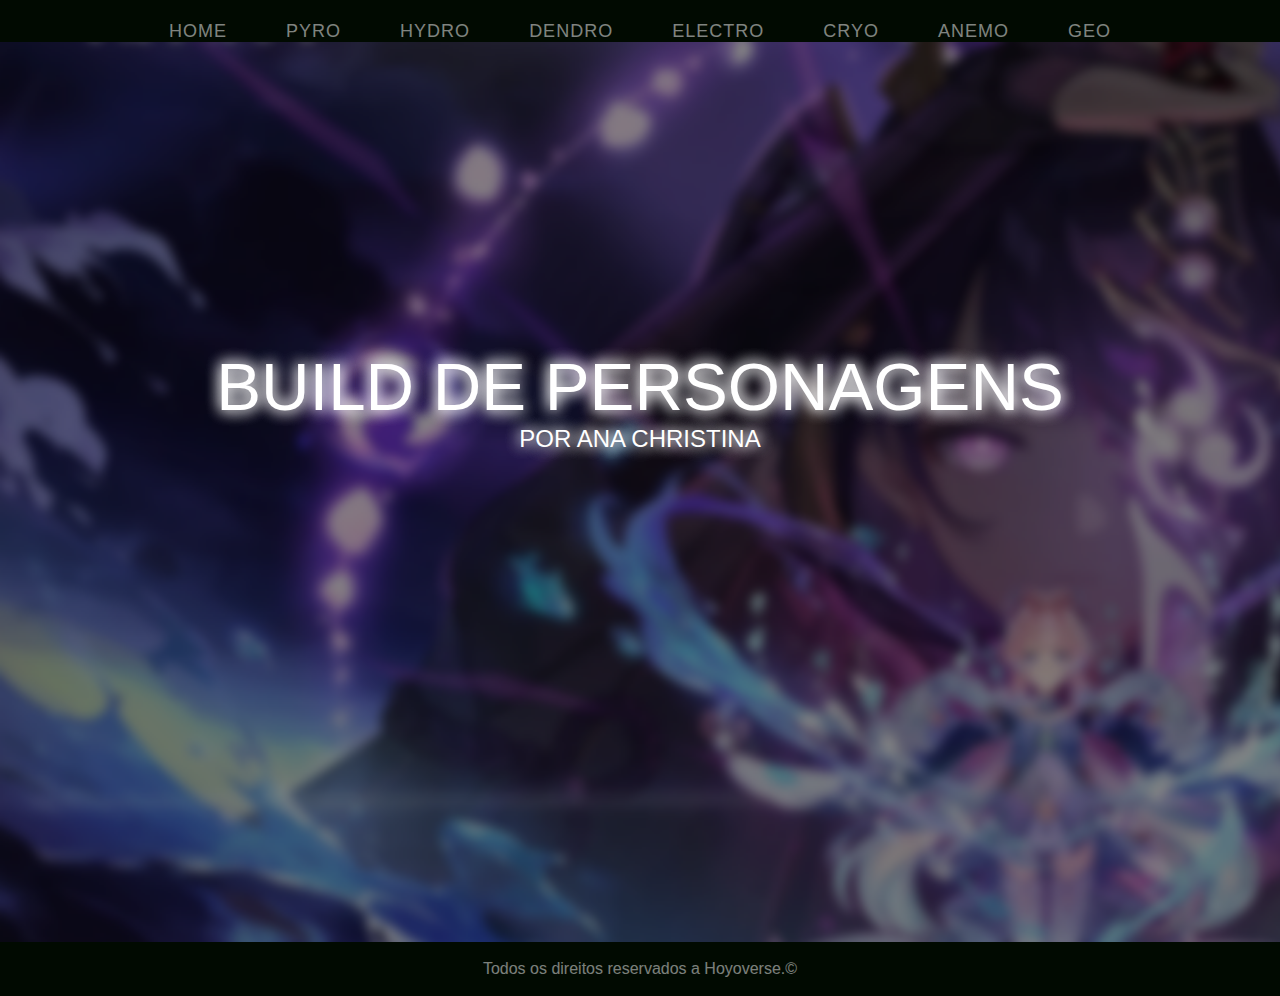
<file: index.html>
<!DOCTYPE html>
<html lang="pt-br">
<head>
    <meta charset="UTF-8">
    <meta http-equiv="X-UA-Compatible" content="IE=edge">
    <meta name="viewport" content="width=device-width, initial-scale=1.0">
    <link rel="stylesheet" href="./assets/css/home.css">
    <title>Genshin Builds</title>
</head>
<body>
    <header>
        <nav>
            <br>
            <ul class="menu1">
                <li><a href="index.html" data-hover="index">Home</a></li>
                <li><a href="Pyro.html" data-hover="Pyro">Pyro</a></li>
                <li><a href="Hydro.html" data-hover="Hydro">Hydro</a></li>
                <li><a href="Dendro.html" data-hover="Dendro">Dendro</a></li>
                <li><a href="Electro.html" data-hover="Electro">Electro</a></li>
                <li><a href="Cryo.html" data-hover="Cryo">Cryo</a></li>
                <li><a href="Anemo.html" data-hover="Anemo">Anemo</a></li>
                <li><a href="Geo.html" data-hover="Geo">Geo</a></li>
              </ul>
                
        </nav>
    </header>


    <main>
        <br><br><br><br><br><br>
        <div class="container">
            <h1 class="tracking-in-expand">
                  Build de Personagens
            </h1>
            <h2 class="tracking-in-expand2">por Ana Christina</h2> 
        
        </div>
        <br>

    </main>

    <footer>
        <div class="rodape">
            <br>
            <p>Todos os direitos reservados a Hoyoverse.©</p>
            <br>
    </footer>
</body>
</html>
</file>
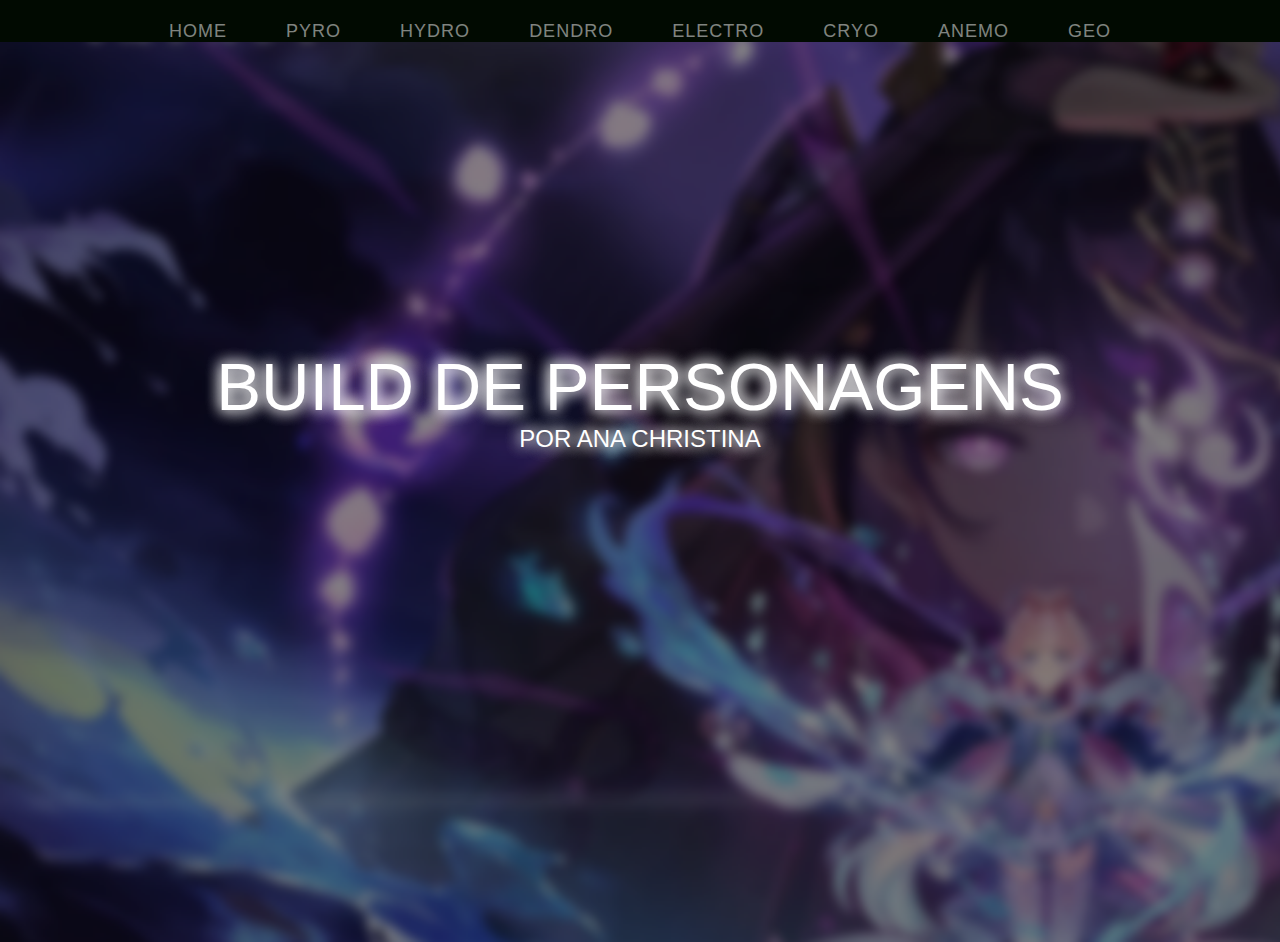
<file: home.html>
<!DOCTYPE html>
<html lang="pt-br">
<head>
    <meta charset="UTF-8">
    <meta http-equiv="X-UA-Compatible" content="IE=edge">
    <meta name="viewport" content="width=device-width, initial-scale=1.0">
    <link rel="stylesheet" href="./assets/css/home.css">
    <title>Genshin Builds</title>
</head>
<body>
    <header>
        <nav>
            <br>
            <ul class="menu1">
                <li><a href="home.html" data-hover="home">Home</a></li>
                <li><a href="Pyro.html" data-hover="Pyro">Pyro</a></li>
                <li><a href="Hydro.html" data-hover="Hydro">Hydro</a></li>
                <li><a href="Dendro.html" data-hover="Dendro">Dendro</a></li>
                <li><a href="Electro.html" data-hover="Electro">Electro</a></li>
                <li><a href="Cryo.html" data-hover="Cryo">Cryo</a></li>
                <li><a href="Anemo.html" data-hover="Anemo">Anemo</a></li>
                <li><a href="Geo.html" data-hover="Geo">Geo</a></li>
              </ul>
                
        </nav>
    </header>


    <main>
        <br><br><br><br><br><br>
        <div class="container">
            <h1 class="tracking-in-expand">
                  Build de Personagens
            </h1>
            <h2 class="tracking-in-expand2">por Ana Christina</h2> 
        
        </div>
        <br>

    </main>

    <footer>
    
    </footer>
</body>
</html>
</file>
<file: assets/css/home.css>
*{
    margin: 0%;
    padding: 0%;
}

body{
    background-color: whitesmoke;
}

/* menu importado de outro site */

@import url(https://fonts.googleapis.com/css?family=Raleway:400,500,800);
.menu1 {
  font-family: 'Raleway', Arial, sans-serif;
  text-align: center;
  text-transform: uppercase;
  font-weight: 500;
}
.menu1 * {
  box-sizing: border-box;
}
.menu1 li {
  display: inline-block;
  list-style: outside none none;
  margin: 0 1.5em;
  padding: 0;
}
.menu1 a {
  padding: 0.5em 0;
  color: rgba(255, 255, 255, 0.5);
  position: relative;
  letter-spacing: 1px;
  text-decoration: none;
}
.menu1 a:before,
.menu1 a:after {
  position: absolute;
  -webkit-transition: all 0.35s ease;
  transition: all 0.35s ease;
}
.menu1 a:before {
  bottom: 0;
  display: block;
  height: 3px;
  width: 0%;
  content: "";
  background-color: rgb(162, 108, 175);
}
.menu1 a:after {
  left: 0;
  top: 0;
  padding: 0.5em 0;
  position: absolute;
  content: attr(data-hover);
  color: #ffffff;
  white-space: nowrap;
  max-width: 0%;
  overflow: hidden;
}
.menu1 a:hover:before,
.menu1 .current a:before {
  opacity: 1;
  width: 100%;
}
.menu1 a:hover:after,
.menu1 .current a:after {
  max-width: 100%;
}


/* organizar*/
html {
  height: 100%;
}
body {
  background-color: #212121;
  display: flex;
  justify-content: center;
  align-items: center;
  flex-flow: wrap;
  margin: 0;
  height: 100%;
}

.icone:hover{
    transform: scale(0.9);
    cursor: pointer;
    opacity: 0.9;
    transition: 0.2s;
}

main{

    background-image: url("../img/fundo.webp");
    background-size: cover;
    width: 100%;
    height: 100%;
}

.tracking-in-expand {
	animation: tracking-in-expand 1.2s cubic-bezier(0.215, 0.610, 0.355, 1.000) both;
  color: white;
  text-shadow:0 0 15px #ffffff, 0 0 15px #ffffff;
  font-size: 4.2rem;
}

.tracking-in-expand2 {
	animation: tracking-in-expand2 1.2s cubic-bezier(0.215, 0.610, 0.355, 1.000) both;
  color: white;
  text-shadow:0 0 15px #ffffff, 0 0 15px #ffffff;
  font-size: 1.5rem;
}

@keyframes tracking-in-expand {
  0% {
    letter-spacing: -0.5em;
    opacity: 0;
  }
  40% {
    opacity: 0.6;
  }
  100% {
    opacity: 1;
  }
}

@keyframes tracking-in-expand2 {
  0% {
    letter-spacing: -0.5em;
    opacity: 0;
  }
  40% {
    opacity: 0.6;
  }
  100% {
    opacity: 1;
  }
}

/* texto piscando
.texto {
    color: rgb(255, 255, 255);
    text-shadow:
        0 0 7px rgb(228, 228, 228),
        0 0 10px rgb(228, 228, 228),
        0 0 21px rgb(228, 228, 228),
        0 0 42px rgb(228, 228, 228),
        0 0 82px rgb(228, 228, 228),
        0 0 92px rgb(228, 228, 228),
        0 0 102px rgb(228, 228, 228),
        0 0 151px rgb(228, 228, 228);
  }
  
  h1 {
    font-size: 4.2rem;
    animation: flicker 1.10s infinite alternate;     
  }
  
  /* titulo que pisca */
  /* @keyframes flicker {
      
    0%, 18%, 22%, 25%, 53%, 57%, 100% {
  
        text-shadow:
        0 0 4px #fff,
        0 0 11px #fff,
        0 0 19px #fff,
        0 0 40px #fff,
        0 0 80px #fff,
        0 0 90px #fff,
        0 0 100px #fff,
        0 0 150px #fff;
    
    }
    
    20%, 24%, 55% {        
        text-shadow: none;
    }    
  } */ */

  /* resto das coisas */

  h2 {
   font-size: 1.8rem;
  }
  .container {
    margin-top: 20vh;
  }
  
  body {
    font-size: 18px;
    font-family: "Helvetica Neue", sans-serif;
    background-color: #010a01;
  }  
  
  h1, h2 {
    text-align: center;
    text-transform: uppercase;
    font-weight: 400;
  }

.footer{
  background-color: #212121;

}

.rodape{
  color: whitesmoke;
  font-size: 1rem;
  opacity: 0.5;
}
</file>
